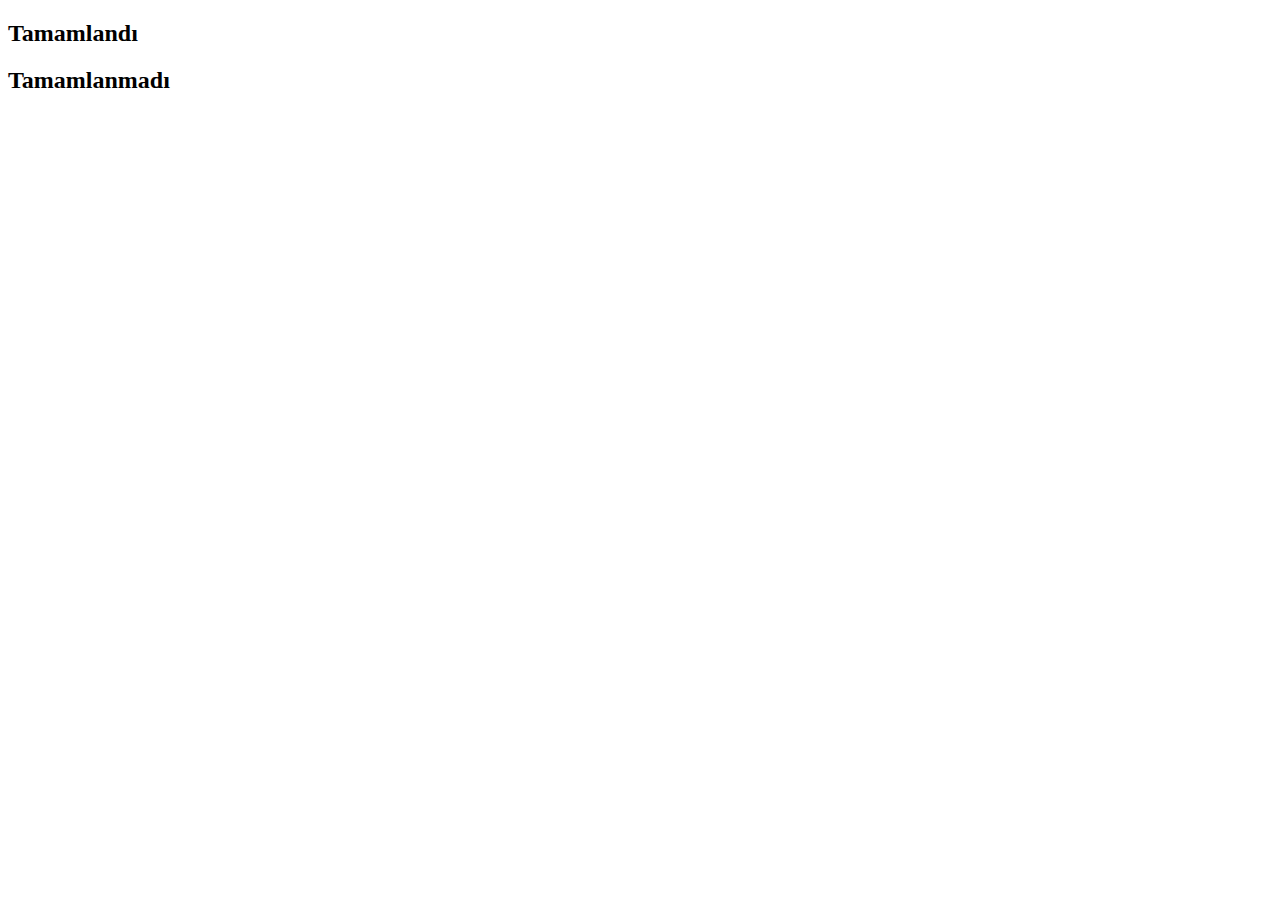
<file: Ajax3/index.html>
<!DOCTYPE html>
<html>
<head>
  <meta charset="utf-8">
  <meta name="viewport" content="width=device-width">
  <title>Ajax</title>
</head>
<body>
  
  <h2>Tamamlandı</h2>
  <ul id="completed"></ul>
  
  <h2>Tamamlanmadı</h2>
  <ul id="uncompleted"></ul>

 
  <script src="https://code.jquery.com/jquery-2.2.4.js"></script>
  <script src="main.js"></script>
  </body>
</html>
</file>
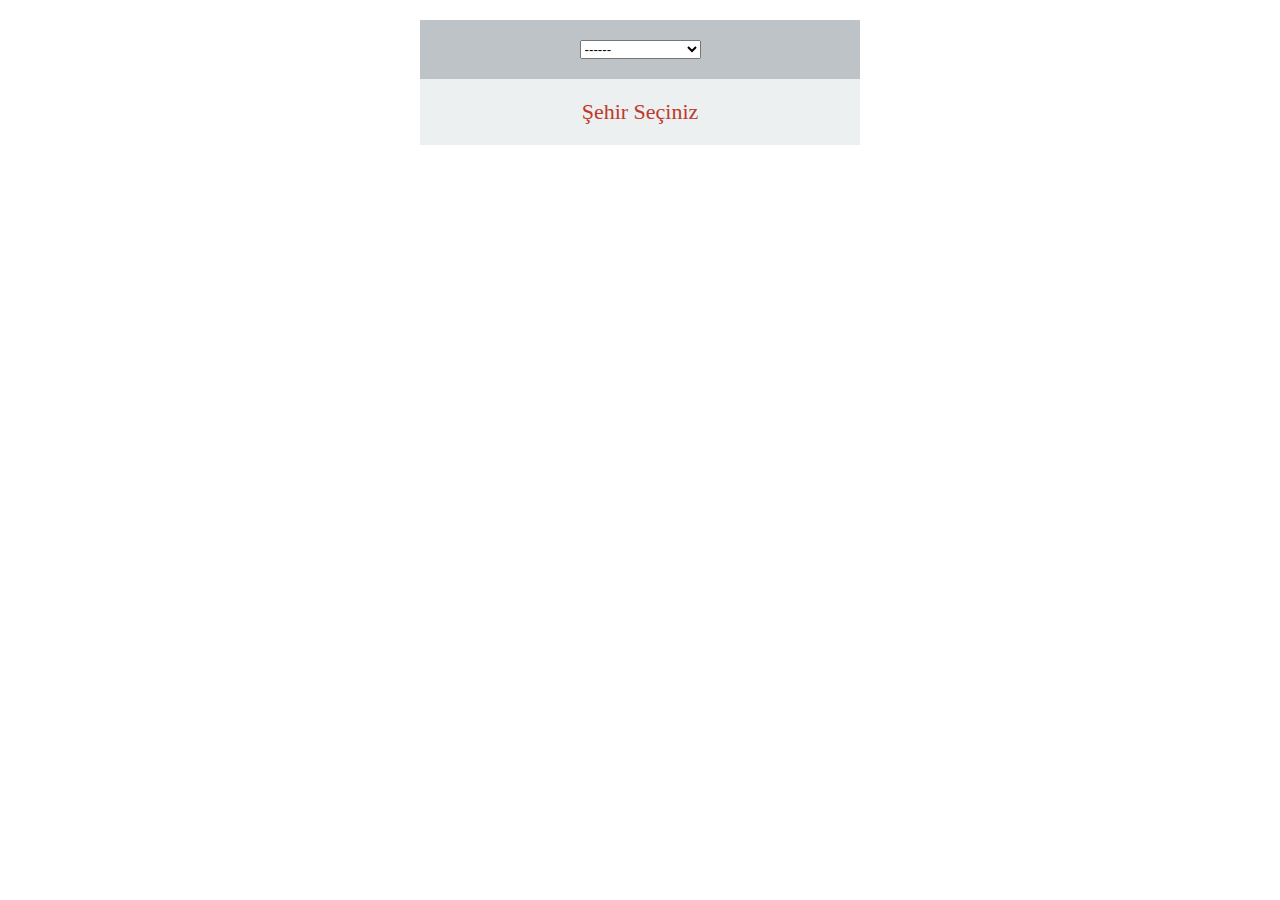
<file: HavaDurumu/index.html>
<!DOCTYPE html>
<html>
<head>
  <meta charset="utf-8">
  <meta name="viewport" content="width=device-width">
  <title>Hava Durumu</title>
  <link rel="stylesheet" href="https://necolas.github.io/normalize.css/4.1.1/normalize.css">
  <link rel="stylesheet" href="style.css">
</head>
<body>
  <section id="select">  
    <select id="city">
      <option value="0" disabled selected>------</option>
      <option value="1">Adana</option>
      <option value="2">Adıyaman</option>
      <option value="3">Afyonkarahisar</option>
      <option value="4">Ağrı</option>
      <option value="5">Amasya</option>
      <option value="6">Ankara</option>
      <option value="7">Antalya</option>
      <option value="8">Artvin</option>
      <option value="9">Aydın</option>
      <option value="10">Balıkesir</option>
      <option value="11">Bilecik</option>
      <option value="12">Bingöl</option>
      <option value="13">Bitlis</option>
      <option value="14">Bolu</option>
      <option value="15">Burdur</option>
      <option value="16">Bursa</option>
      <option value="17">Çanakkale</option>
      <option value="18">Çankırı</option>
      <option value="19">Çorum</option>
      <option value="20">Denizli</option>
      <option value="21">Diyarbakır</option>
      <option value="22">Edirne</option>
      <option value="23">Elazığ</option>
      <option value="24">Erzincan</option>
      <option value="25">Erzurum</option>
      <option value="26">Eskişehir</option>
      <option value="27">Gaziantep</option>
      <option value="28">Giresun</option>
      <option value="29">Gümüşhane</option>
      <option value="30">Hakkâri</option>
      <option value="31">Hatay</option>
      <option value="32">Isparta</option>
      <option value="33">Mersin</option>
      <option value="34">İstanbul</option>
      <option value="35">İzmir</option>
      <option value="36">Kars</option>
      <option value="37">Kastamonu</option>
      <option value="38">Kayseri</option>
      <option value="39">Kırklareli</option>
      <option value="40">Kırşehir</option>
      <option value="41">Kocaeli</option>
      <option value="42">Konya</option>
      <option value="43">Kütahya</option>
      <option value="44">Malatya</option>
      <option value="45">Manisa</option>
      <option value="46">Kahramanmaraş</option>
      <option value="47">Mardin</option>
      <option value="48">Muğla</option>
      <option value="49">Muş</option>
      <option value="50">Nevşehir</option>
      <option value="51">Niğde</option>
      <option value="52">Ordu</option>
      <option value="53">Rize</option>
      <option value="54">Sakarya</option>
      <option value="55">Samsun</option>
      <option value="56">Siirt</option>
      <option value="57">Sinop</option>
      <option value="58">Sivas</option>
      <option value="59">Tekirdağ</option>
      <option value="60">Tokat</option>
      <option value="61">Trabzon</option>
      <option value="62">Tunceli</option>
      <option value="63">Şanlıurfa</option>
      <option value="64">Uşak</option>
      <option value="65">Van</option>
      <option value="66">Yozgat</option>
      <option value="67">Zonguldak</option>
      <option value="68">Aksaray</option>
      <option value="69">Bayburt</option>
      <option value="70">Karaman</option>
      <option value="71">Kırıkkale</option>
      <option value="72">Batman</option>
      <option value="73">Şırnak</option>
      <option value="74">Bartın</option>
      <option value="75">Ardahan</option>
      <option value="76">Iğdır</option>
      <option value="77">Yalova</option>
      <option value="78">Karabük</option>
      <option value="79">Kilis</option>
      <option value="80">Osmaniye</option>
      <option value="81">Düzce</option>
    </select>
  </section>
  <section id="weather">
    <span class="warning">Şehir Seçiniz</span>
  </section>

  <script src="https://code.jquery.com/jquery-2.2.4.js"></script>
  <script src="main.js"></script>
  
</body>
</html>
</file>
<file: HavaDurumu/style.css>
#select {
  width: 400px;
  margin: 20px auto 0;
  padding: 20px;
  text-align: center;
  background-color: #bdc3c7; 
}

#weather {
  width: 400px;
  margin: auto;
  padding: 20px;
  text-align: center;
  background-color: #ecf0f1;
  color: #444;
}

.warning {
  color: #c0392b;
  font-size: 22px;
}

.degree {
  font-size: 28px;
}
</file>
